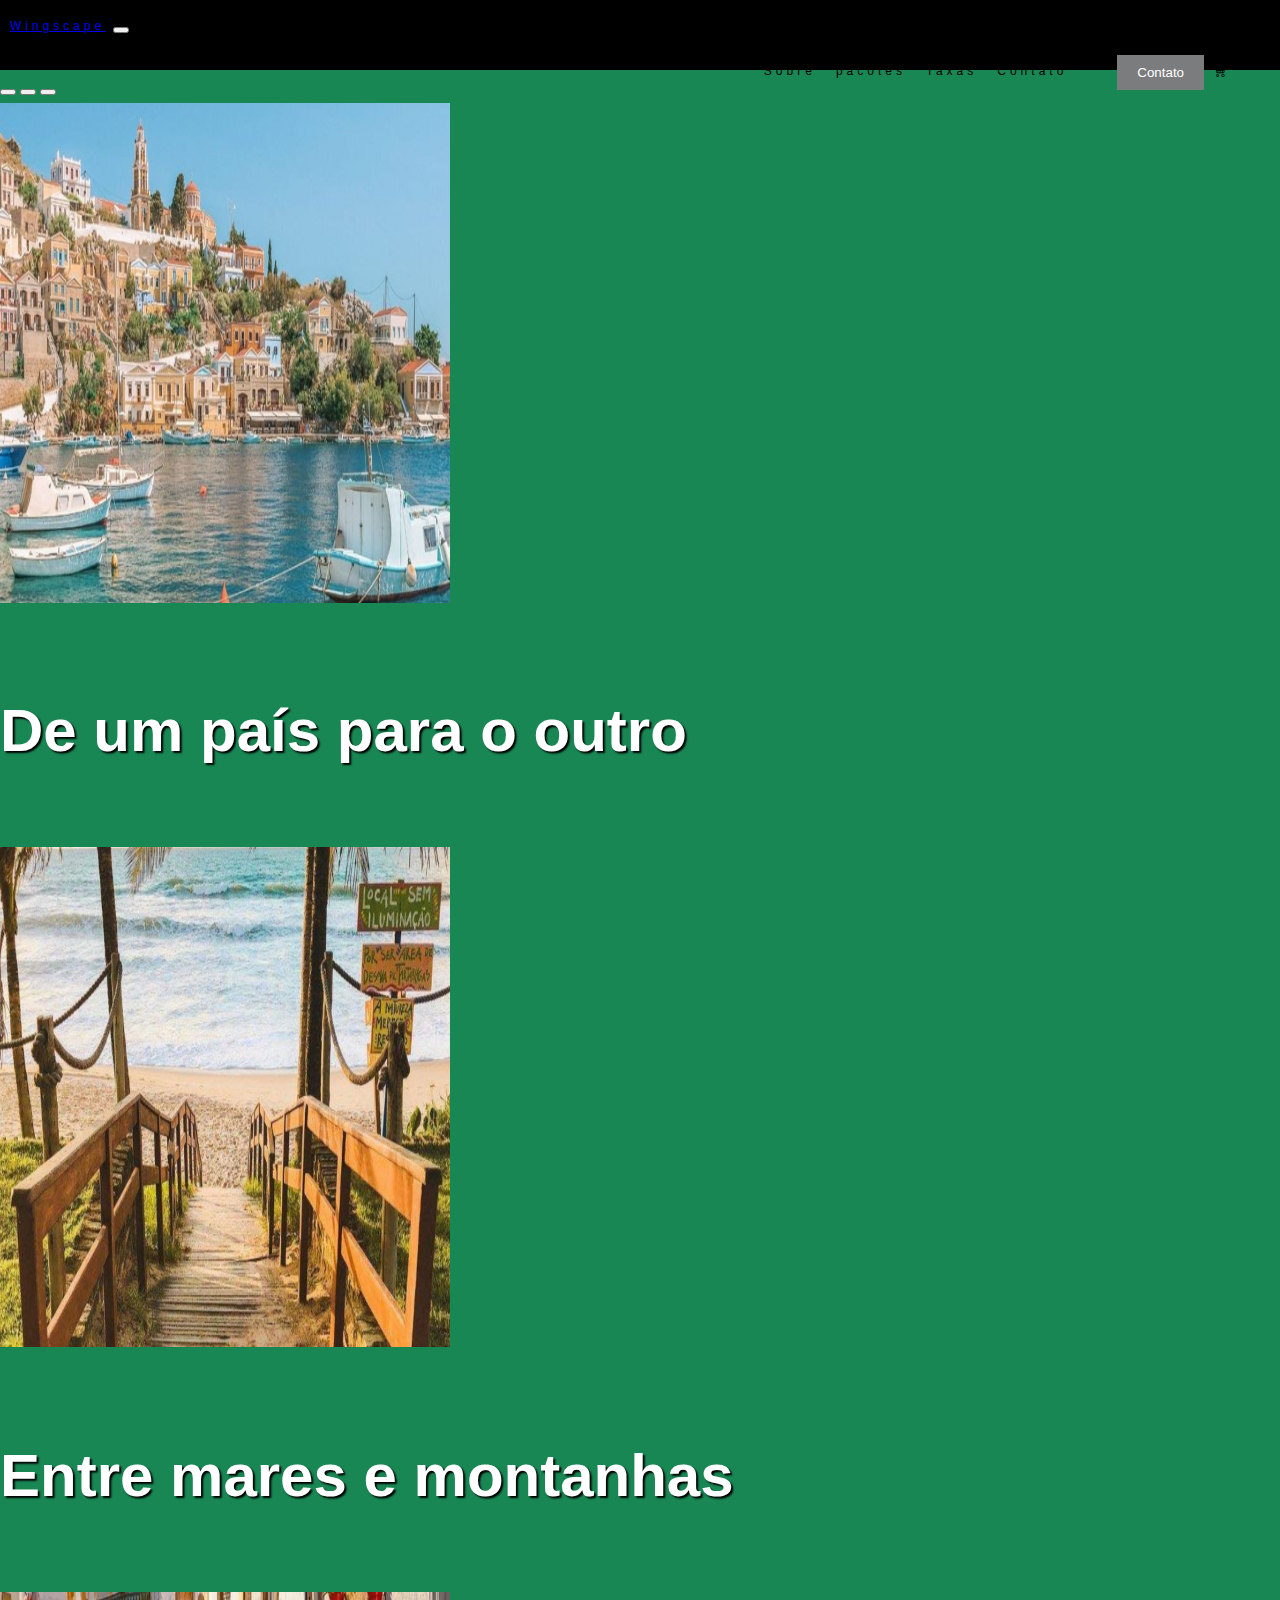
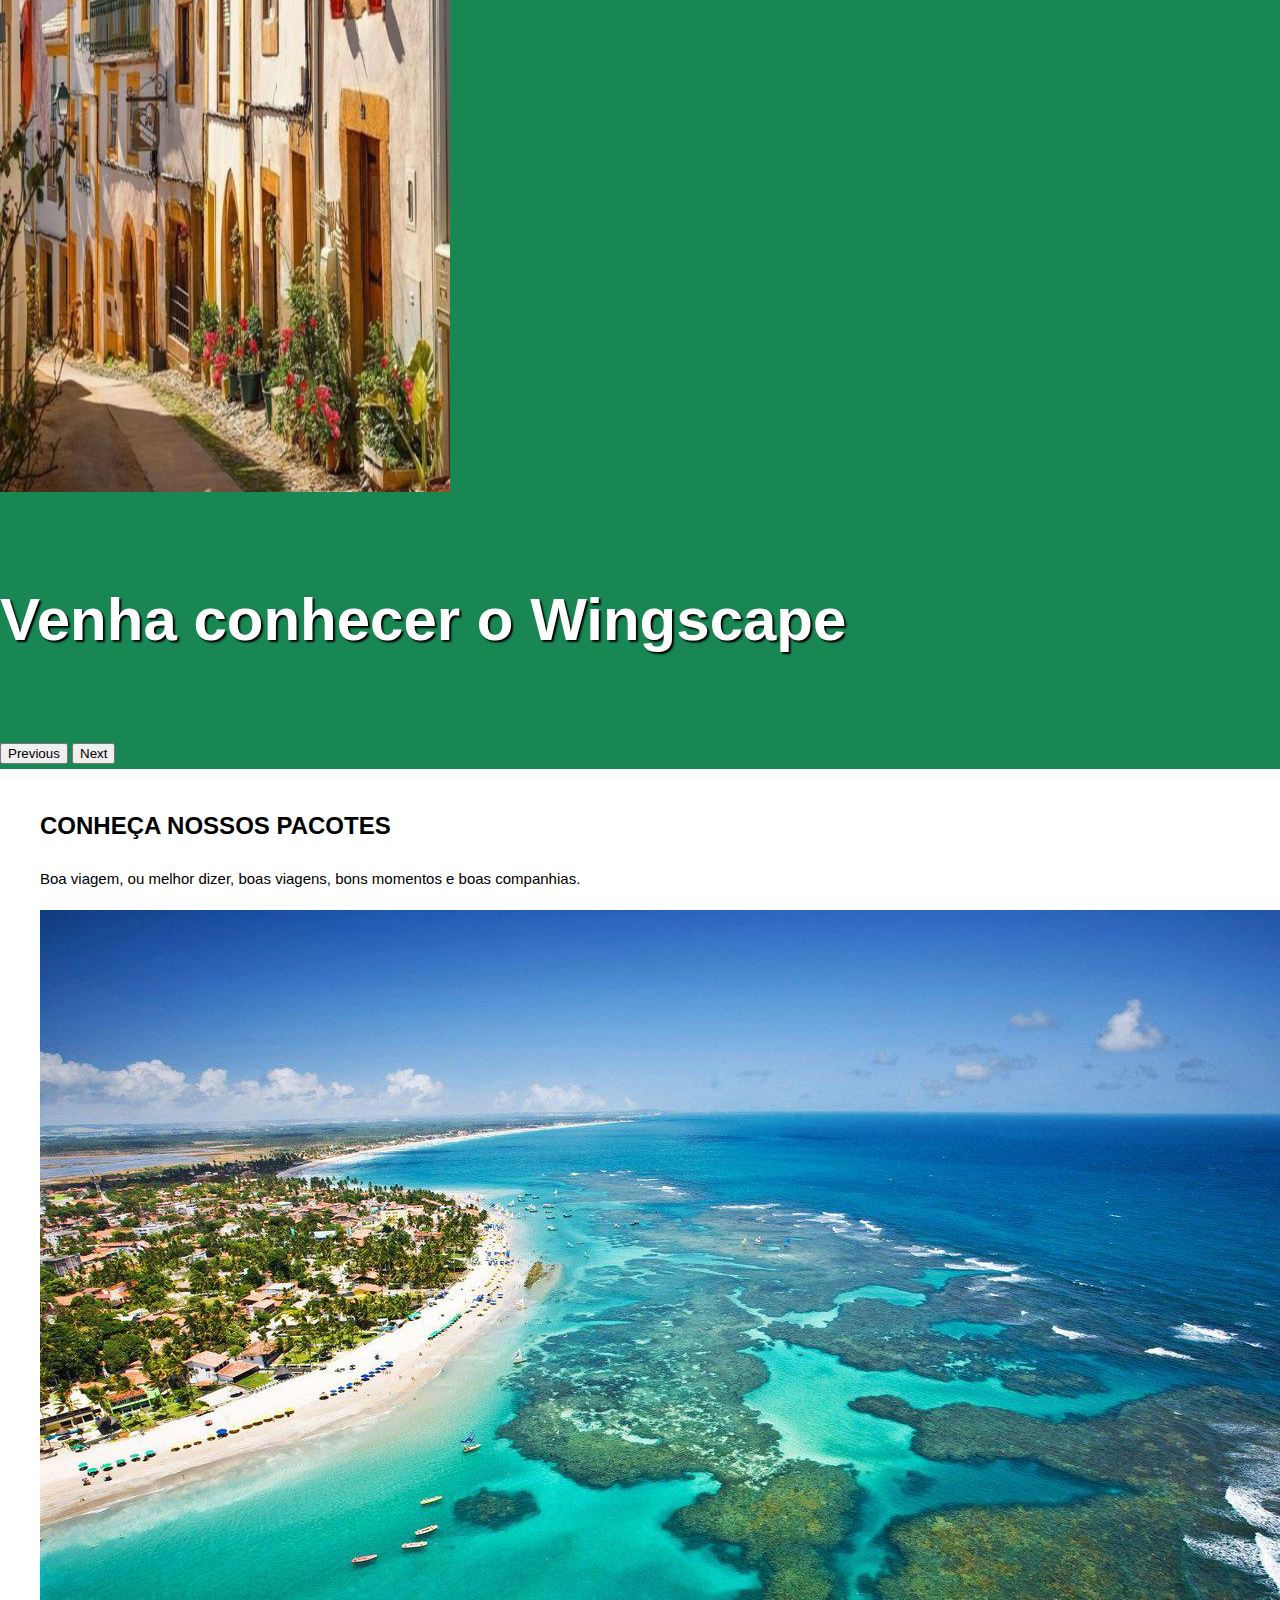
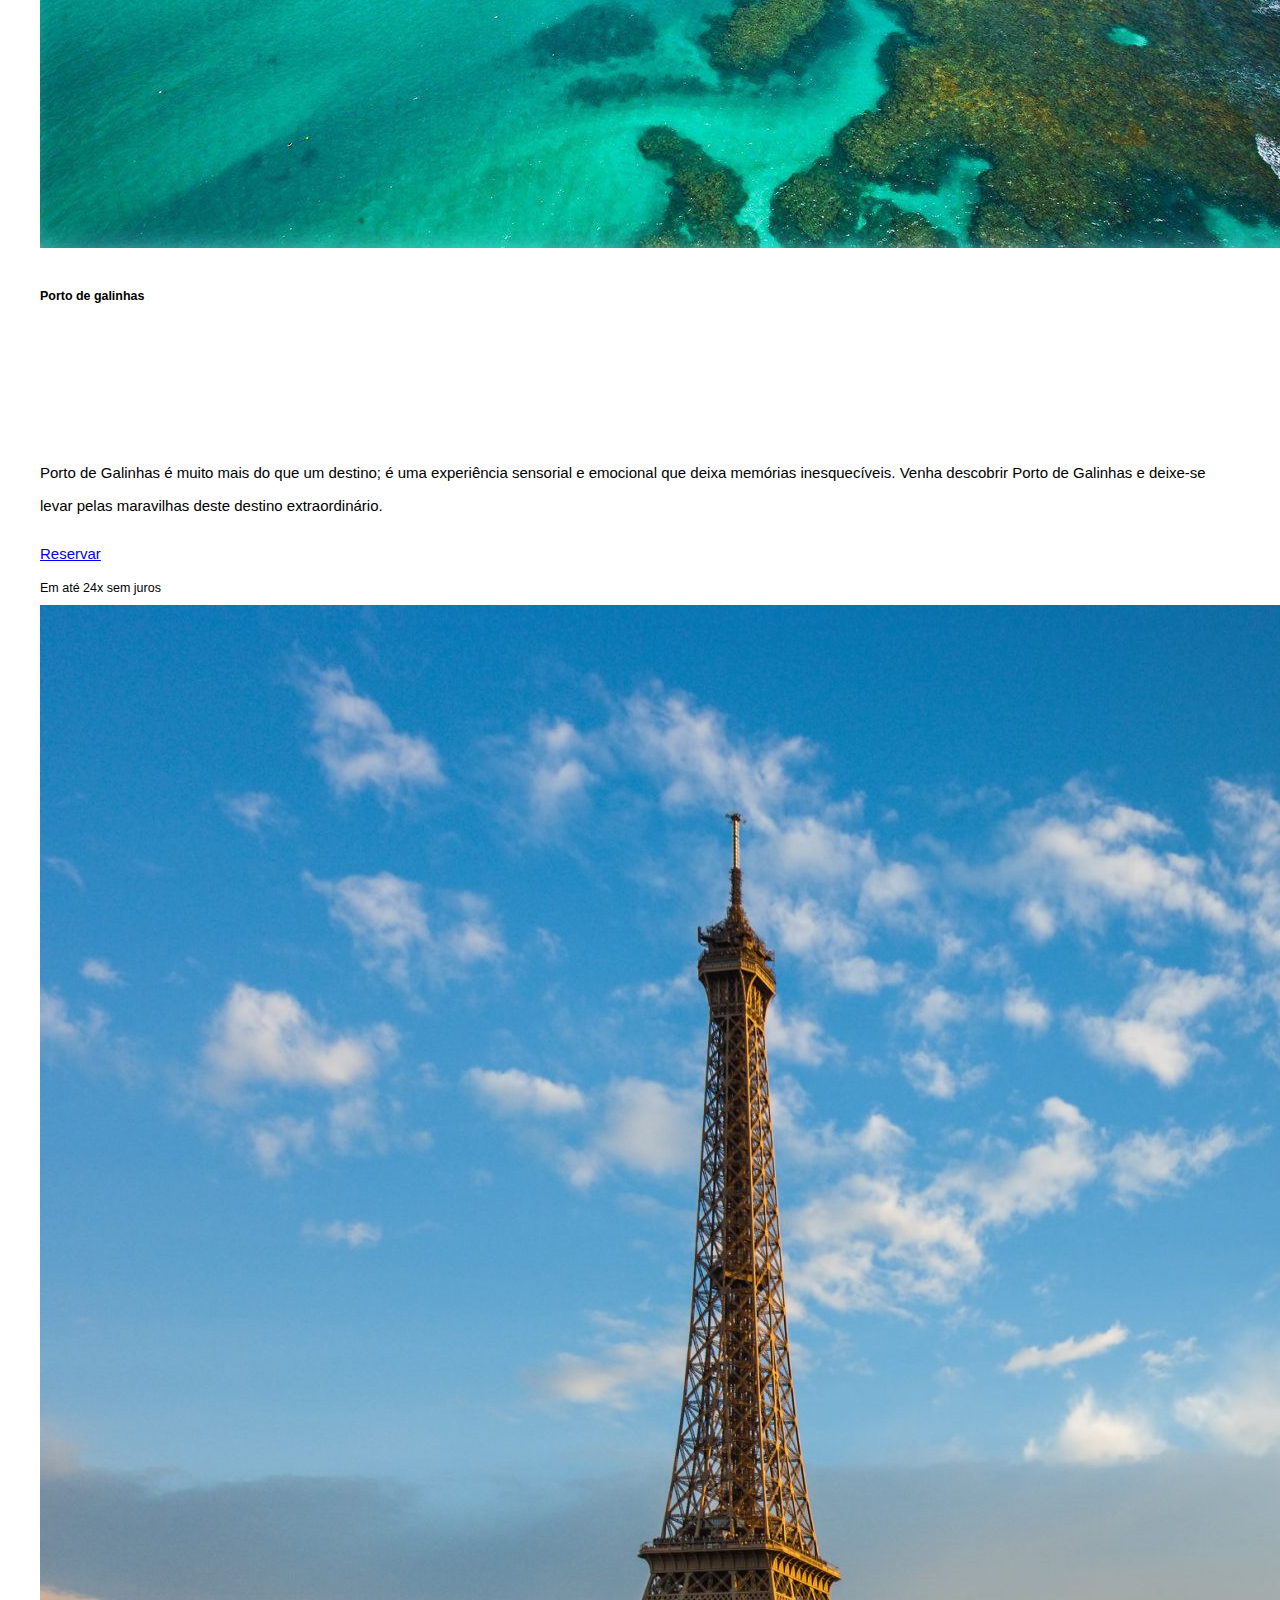
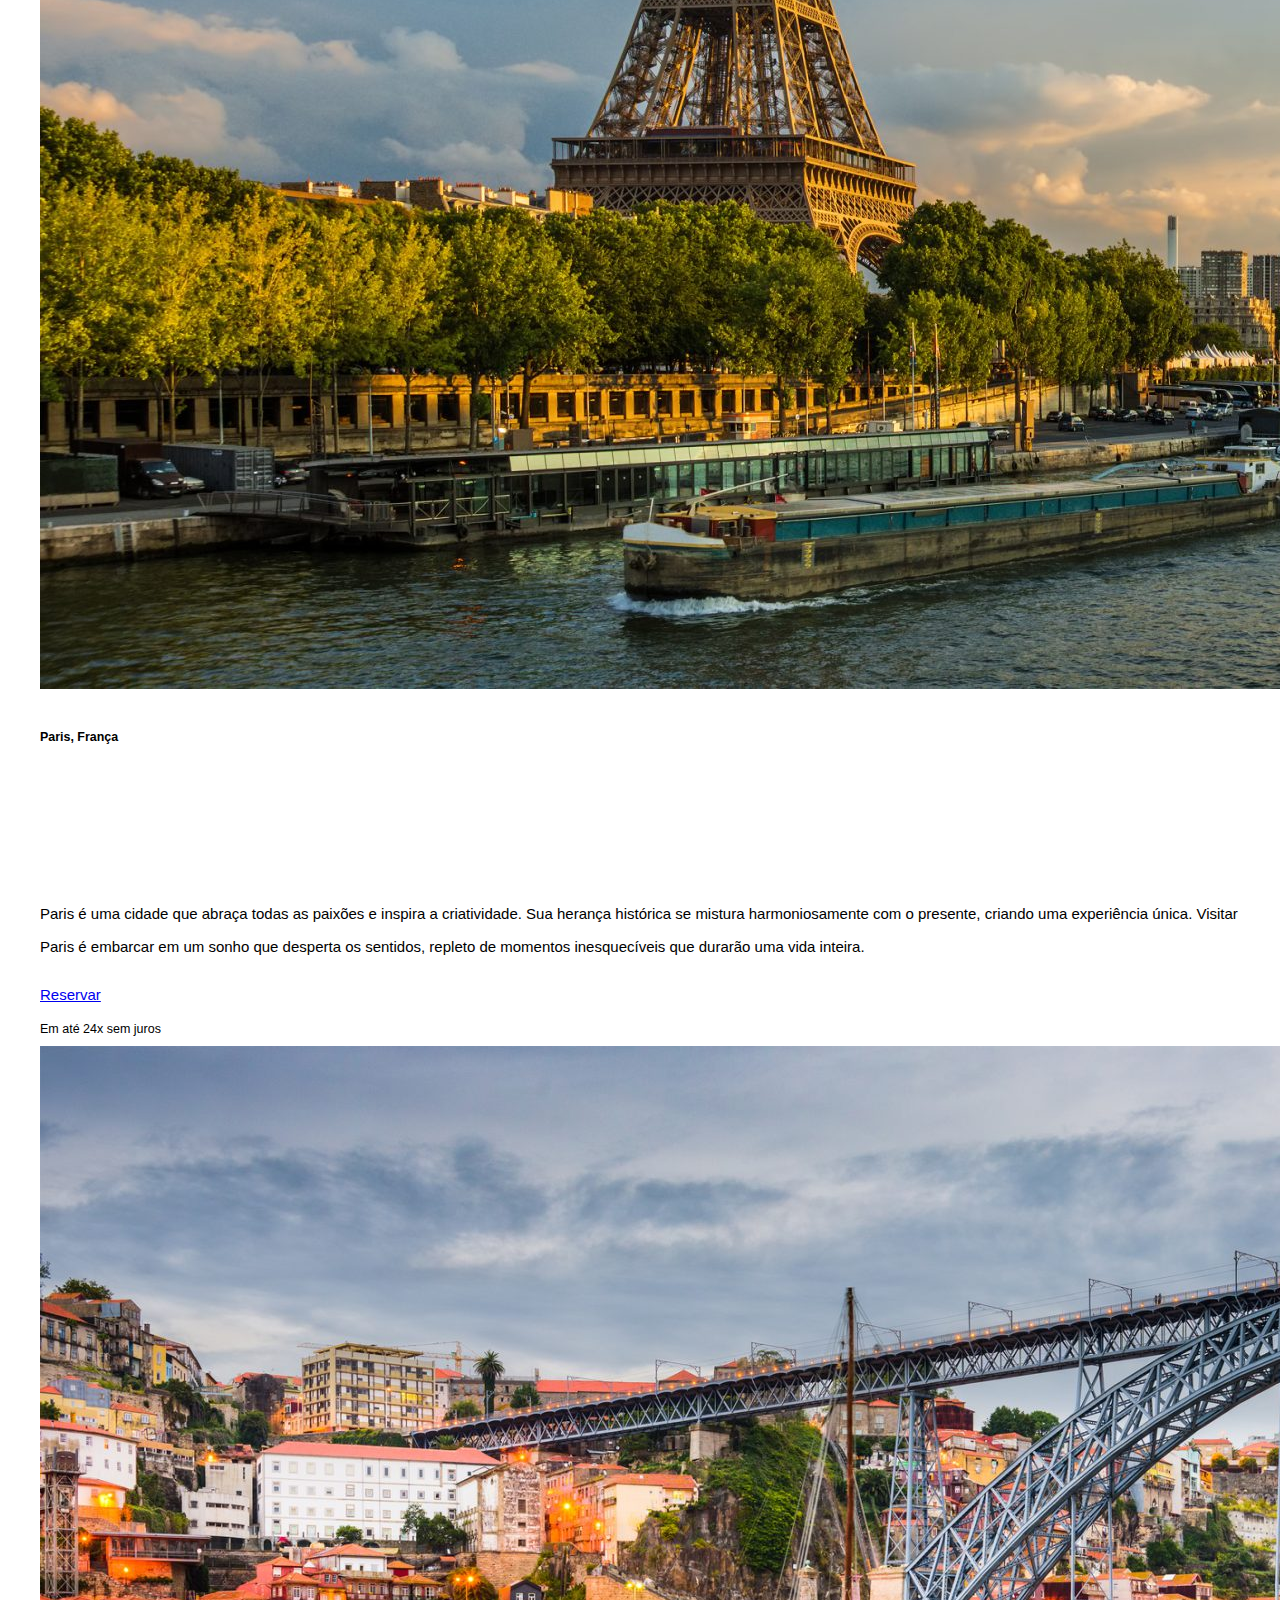
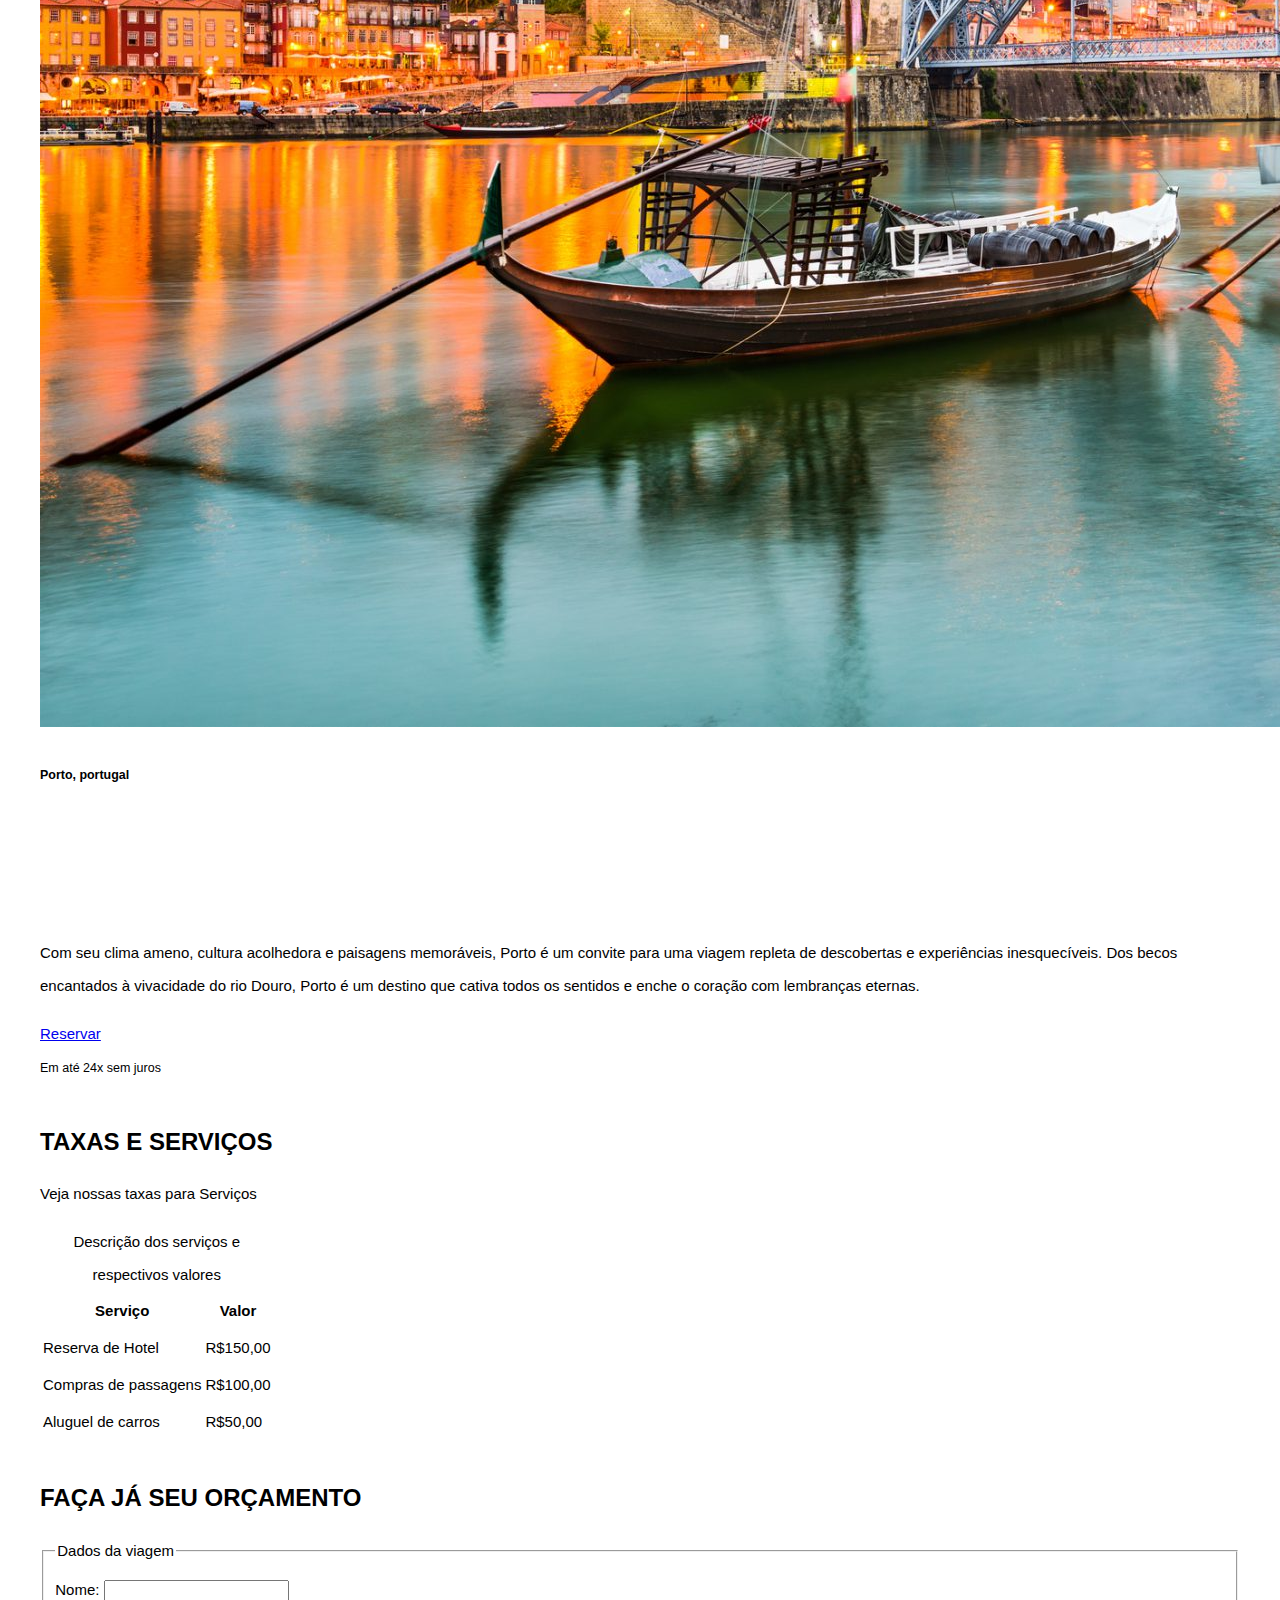
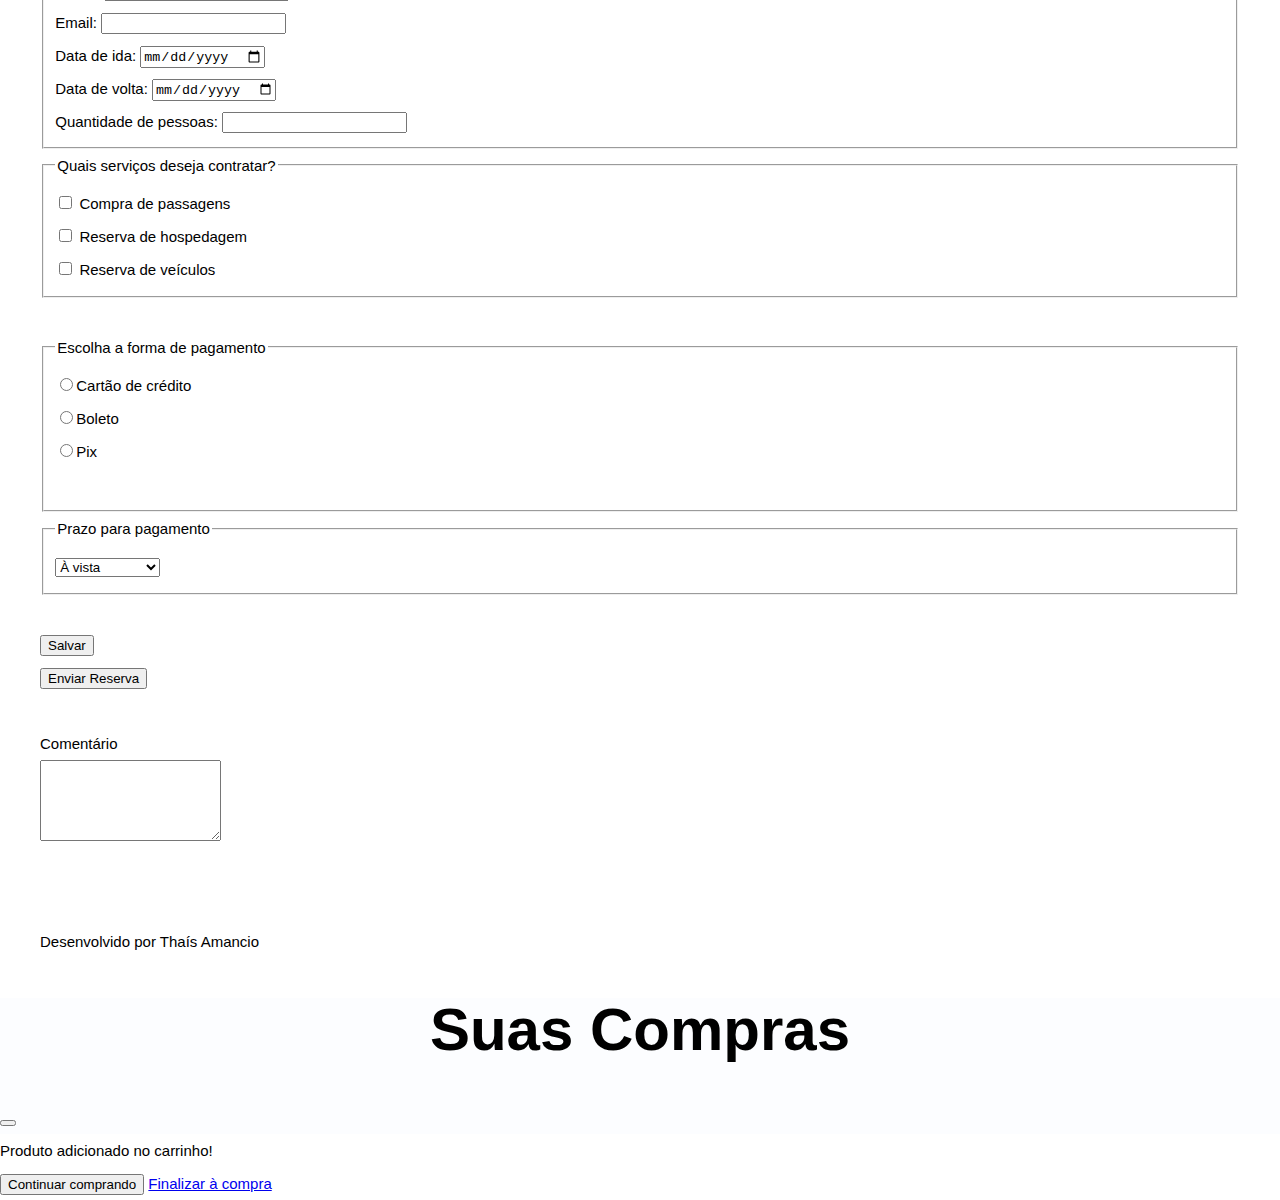
<file: index.html>
<!DOCTYPE html>
<html lang="PT-BR">
<head>
    <meta charset="UTF-8">
    <meta name="viewport" content="width=device-width, initial-scale=1.0">
    <title>A viagem dos sonhos</title>
    <link href="https://cdn.jsdelivr.net/npm/bootstrap@5.3.1/dist/css/bootstrap.min.css" rel="stylesheet" integrity="sha384-4bw+/aepP/YC94hEpVNVgiZdgIC5+VKNBQNGCHeKRQN+PtmoHDEXuppvnDJzQIu9" crossorigin="anonymous">
    <link rel="stylesheet" href="https://cdn.jsdelivr.net/npm/bootstrap-icons@1.10.5/font/bootstrap-icons.css">
    <link rel="stylesheet" href="style.css">
</head>
<body>
    <header>
            <nav class="navbar navbar-expand-lg bg-body-tertiary">
                <div class="container-fluid">
                  <a class="navbar-brand" href="#">Wingscape</a>
                  <button class="navbar-toggler" type="button" data-bs-toggle="collapse" data-bs-target="#navbarSupportedContent" aria-controls="navbarSupportedContent" aria-expanded="false" aria-label="Toggle navigation">
                    <span class="navbar-toggler-icon"></span>
                  </button>
                  <div class="collapse navbar-collapse justify-content-end bg-light" id="navbarSupportedContent">
                    <ul class="navbar-nav">
                      <li class="nav-item">
                        <a class="nav-link" aria-current="page" href="#">Sobre</a>
                    </li>
                      <li class="nav-item">
                      <a class="nav-link" href="#">pacotes</a>
                      </li>
                      </li>
                      <li class="nav-item">
                        <a class="nav-link" href="#">Taxas</a>
                      </li>
                      <li class="nav-item dropdown">
                        <a class="nav-link dropdown-toggle" href="#" role="button" data-bs-toggle="dropdown" aria-expanded="false">
                          Contato
                        </a>
                        <ul class="dropdown-menu">
                            <div class="dropdown-container">
                                <div class="dropdown">
                                  <button class="dropbtn">Contato</button>
                                  <div class="dropdown-content">
                                    <a href="#">Email</a>
                                    <a href="#">Nosso discord</a>
                                    <a href="#">Ligue já</a>
                                  </div>
                                </div>
                        </ul>
                      </li>
                      <li class="nav-item">
                        <a class="nav-link" href="#"><i class="bi bi-cart4"></i></a>
                        </li>
                    </ul>
                  </div>
              </nav>
              <div id="carouselExampleCaptions" class="carousel slide">
                <div class="carousel-indicators">
                  <button type="button" data-bs-target="#carouselExampleCaptions" data-bs-slide-to="0" class="active" aria-current="true" aria-label="Slide 1"></button>
                  <button type="button" data-bs-target="#carouselExampleCaptions" data-bs-slide-to="1" aria-label="Slide 2"></button>
                  <button type="button" data-bs-target="#carouselExampleCaptions" data-bs-slide-to="2" aria-label="Slide 3"></button>
                </div>
                <div class="carousel-inner">
                  <div class="carousel-item active">
                    <img src="img/Carousel/greece-a.jpg" class="d-block w-100 carousel-image" alt="...">
                    <div class="carousel-caption d-none d-md-block">
                      <h5>De um país para o outro</h5>
                    </div>
                  </div>
                  <div class="carousel-item">
                    <img src="img/Carousel/Portodg-a.jpg" class="d-block w-100 carousel-image" alt="...">
                    <div class="carousel-caption d-none d-md-block">
                      <h5>Entre mares e montanhas</h5>
                    </div>
                  </div>
                  <div class="carousel-item">
                    <img src="img/Carousel/Portugal-a.jpg" class="d-block w-100 carousel-image" alt="...">
                    <div class="carousel-caption d-none d-md-block">
                      <h5>Venha conhecer o Wingscape</h5>
                    </div>
                  </div>
                </div>
                <button class="carousel-control-prev" type="button" data-bs-target="#carouselExampleCaptions" data-bs-slide="prev">
                  <span class="carousel-control-prev-icon" aria-hidden="true"></span>
                  <span class="visually-hidden">Previous</span>
                </button>
                <button class="carousel-control-next" type="button" data-bs-target="#carouselExampleCaptions" data-bs-slide="next">
                  <span class="carousel-control-next-icon" aria-hidden="true"></span>
                  <span class="visually-hidden">Next</span>
                </button>
              </div>
    </header>
    <section class="container-fluid bg-light text-center p-2">
    <h2>conheça nossos pacotes</h2>
    <p>
        Boa viagem, ou melhor dizer, boas viagens, bons momentos e boas companhias. 
        <br>
        </p>
        <div class="row row-cols-1 row-cols-md-3 g-4">
            <div class="col">
              <div class="card h-100">
                <img src="img/porto-de-galinhas.jpg" class="card-img-top" alt="...">
                <div class="card-body bg-secondary">
                  <h5 class="card-title text-light">Porto de galinhas</h5>
                  <h1 class="card-subtitle text-light">R$900,00</h1>
                  <p class="card-text text-light">Porto de Galinhas é muito mais do que um destino; é uma experiência sensorial e emocional que deixa memórias inesquecíveis. Venha descobrir Porto de Galinhas e deixe-se levar pelas maravilhas deste destino extraordinário.</p>
                </div>
                <a href="#" class="btn btn-primary" data-bs-toggle="modal" data-bs-target="#exampleModal">Reservar</a>
                <div class="card-footer">
                  <small class="text-muted">Em até 24x sem juros</small>
                </div>
              </div>
            </div>
            <div class="col">
              <div class="card h-100">
                <img src="img/paris-frança.jpg" class="card-img-top" alt="...">
                <div class="card-body bg-secondary">
                  <h5 class="card-title text-light">Paris, França</h5>
                  <h1 class="card-subtitle text-light">R$3.900</h1>
                  <p class="card-text text-light">Paris é uma cidade que abraça todas as paixões e inspira a criatividade. Sua herança histórica se mistura harmoniosamente com o presente, criando uma experiência única. Visitar Paris é embarcar em um sonho que desperta os sentidos, repleto de momentos inesquecíveis que durarão uma vida inteira.</p>
                </div>
                <a href="#" class="btn btn-primary" data-bs-toggle="modal" data-bs-target="#exampleModal">Reservar</a>
                <div class="card-footer">
                  <small class="text-muted">Em até 24x sem juros</small>
                </div>
              </div>
            </div>
            <div class="col">
              <div class="card h-100">
                <img src="img/porto-portugal.jpg" class="card-img-top" alt="...">
                <div class="card-body bg-secondary">
                  <h5 class="card-title text-light">Porto, portugal</h5>
                  <h1 class="card-subtitle text-light">R$3.500</h1>
                  <p class="card-text text-light">Com seu clima ameno, cultura acolhedora e paisagens memoráveis, Porto é um convite para uma viagem repleta de descobertas e experiências inesquecíveis. Dos becos encantados à vivacidade do rio Douro, Porto é um destino que cativa todos os sentidos e enche o coração com lembranças eternas.</p>
                </div>
                <a href="#" class="btn btn-primary" data-bs-toggle="modal" data-bs-target="#exampleModal">Reservar</a>
                <div class="card-footer">
                  <small class="text-muted">Em até 24x sem juros</small>
                </div>
              </div>
            </div>
    </div>
    </section>
    <section class="container-fluid bg-light text-xl-center p-2">
        <h2>Taxas e Serviços</h2>
        <p>Veja nossas taxas para Serviços</p>
        <table class="table table-success table-striped table-hover table-bordered border-success">
            <caption>Descrição dos serviços e respectivos valores</caption>
            <thead class="table-secundary">
            <tr>
                <th>Serviço</th>
                <th>Valor</th>
            </thead>
            <tbody class="table-group-divider">
            </tr>
            <tr>
                <td>Reserva de Hotel</td>
                <td>R$150,00</td>
            </tr>
            <tr>
                <td>Compras de passagens</td>
                <td>R$100,00</td>
            </tr>
            <tr>
                <td>Aluguel de carros</td>
                <td>R$50,00</td>
            </tr>
        </tbody>
        </table>
    </section>
    <section class="container-fluid bg-light p-2">
        <h2 class="text-center">Faça já seu orçamento</h2>
        <form method="get" action="">

            <fieldset>
            <legend>Dados da viagem</legend>
            <div class="mb-3">
            <label class="form-label" for="nome">
                Nome:
            </label>
            <input type="text" class="form-control" name="nome" id="nome">
        </div>
        <div class="mb-3">
            <label class="form-label" for="Email">
                Email:
            </label>
            <input type="email" class="form-control" required name="Email" id="Email">
        </div>
        <div class="mb-3">
            <label class="form-label" for="dataIda">
                Data de ida:
            </label>
            <input type="date" class="form-control" name="dataIda" id="dataIda">
        </div>
        <div class="mb-3">
            <label class="form-label" for="dataVolta">
                Data de volta:
            </label>
            <input type="date" class="form-control" name="dataVolta" id="dataIda">
        </div>
        <div class="mb-3">
            <label class="form-label" for="pessoas">
                Quantidade de pessoas:
            </label>
            <input type="number" class="form-control" name="pessoas" id="pessoas">
            </div>
            </fieldset>
            <fieldset> 
            <legend>Quais serviços deseja contratar?</legend>
            <div class="form-check">
            <input type="checkbox" class="form-check-input" name="passagens" value="passagens">
            <label class="form-check-label" for="passagens">
            Compra de passagens
            </label>
            </div>
            <div class="form-check">
            <input type="checkbox" class="form-check-input" name="hospedagem" value="hospedagem">
            <label class="form-check-label" for="hospedagem">
            Reserva de hospedagem
            </label>
        </div>
        <div class="form-check">
            <input type="checkbox" class="form-check-input" name="veículos" value="veículo">
            <label class="form-check-label" for="veículos">Reserva de veículos
            </label>
        </div>
            </fieldset>
            <br>
            <fieldset>
                <legend>Escolha a forma de pagamento</legend>
                <label>
                    <input type="radio" name="formaPagamento" value="Cartão de crédito">Cartão de crédito
                </label>
                <br>
                <label>
                    <input type="radio" name="formaPagamento" value="Boleto">Boleto
                </label>
                <br>
                <label>
                    <input type="radio" name="formaPagamento" value="Pix">Pix
                </label>
                <br><br>
            </fieldset>
            <fieldset>
                <legend>Prazo para pagamento</legend>
                <select name="prazoPagamento">
                    <option value="Avista">À vista</option>
                    <option value="5x">5x sem juros</option>
                    <option value="10x">10x com juros</option>
                    <option value="15x">15x com juros</option>
                    <option value="20x">20x com juros</option>
                </select>
            </fieldset>
            <br>
            <div class="mb-2">
            <button class="btm btm-secundary">Salvar</button>
        </div>
            <div class="mb-2">
            <input type="submit" value="Enviar Reserva">
        </div>
            <br>
            <label>Comentário</label><br>
            <textarea rows="5" name="Comentário"></textarea><br><br>
        </form>
    </section>
<footer class="container-fluid bg-secondary p-2 text-center">
    <p>Desenvolvido por Thaís Amancio</p>
</footer>
<script src="https://cdn.jsdelivr.net/npm/bootstrap@5.3.1/dist/js/bootstrap.bundle.min.js" integrity="sha384-HwwvtgBNo3bZJJLYd8oVXjrBZt8cqVSpeBNS5n7C8IVInixGAoxmnlMuBnhbgrkm" crossorigin="anonymous"></script>
</body>
  <div class="modal fade" id="exampleModal" tabindex="-1" aria-labelledby="exampleModalLabel" aria-hidden="true">
    <div class="modal-dialog">
      <div class="modal-content">
        <div class="modal-header">
          <h1 class="modal-title fs-5" id="exampleModalLabel">Suas Compras</h1>
          <button type="button" class="btn-close" data-bs-dismiss="modal" aria-label="Close"></button>
        </div>
        <div class="modal-body">
          Produto adicionado no carrinho!
        </div>
        <div class="modal-footer">
          <button type="button" class="btn btn-primary" data-bs-dismiss="modal">Continuar comprando</button>
          <a href="checkout.html" type="button" class="btn btn-success">Finalizar à compra</a>
        </div>
      </div>
    </div>
  </div>
</html>
</file>
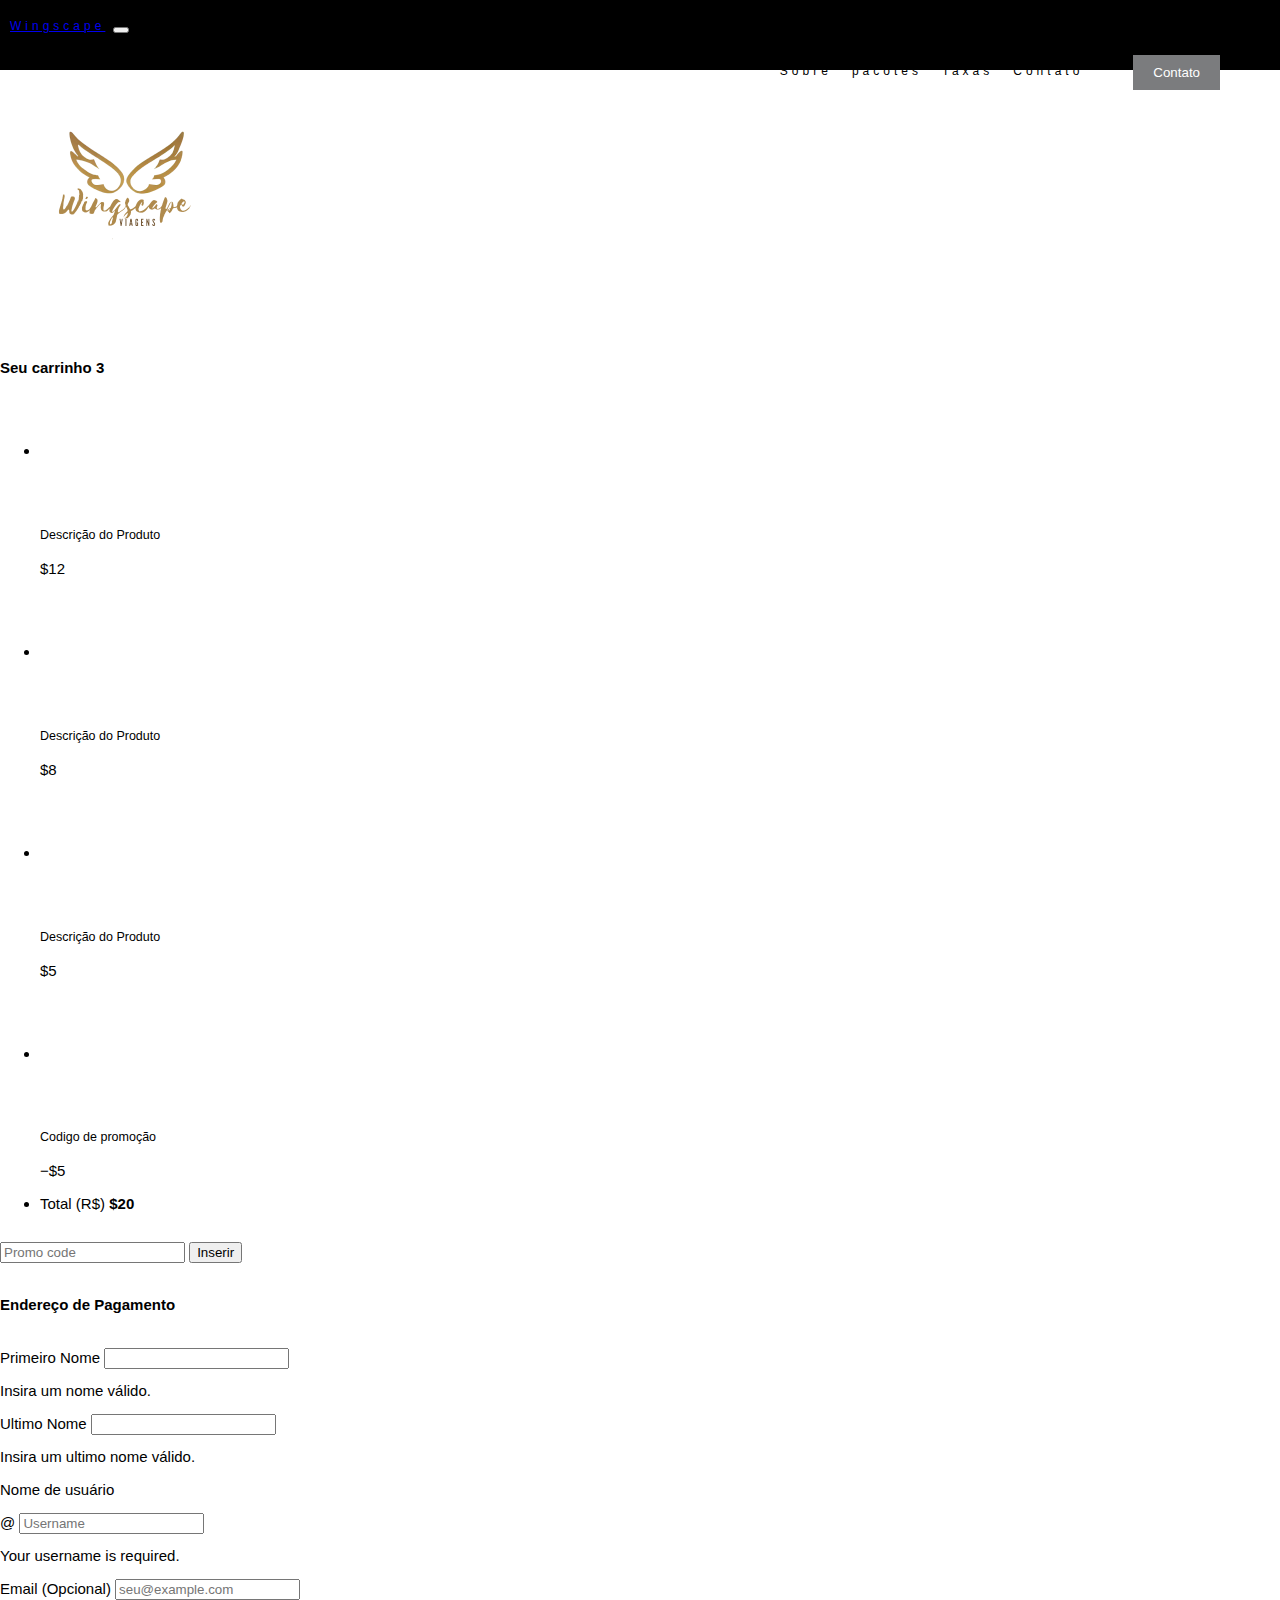
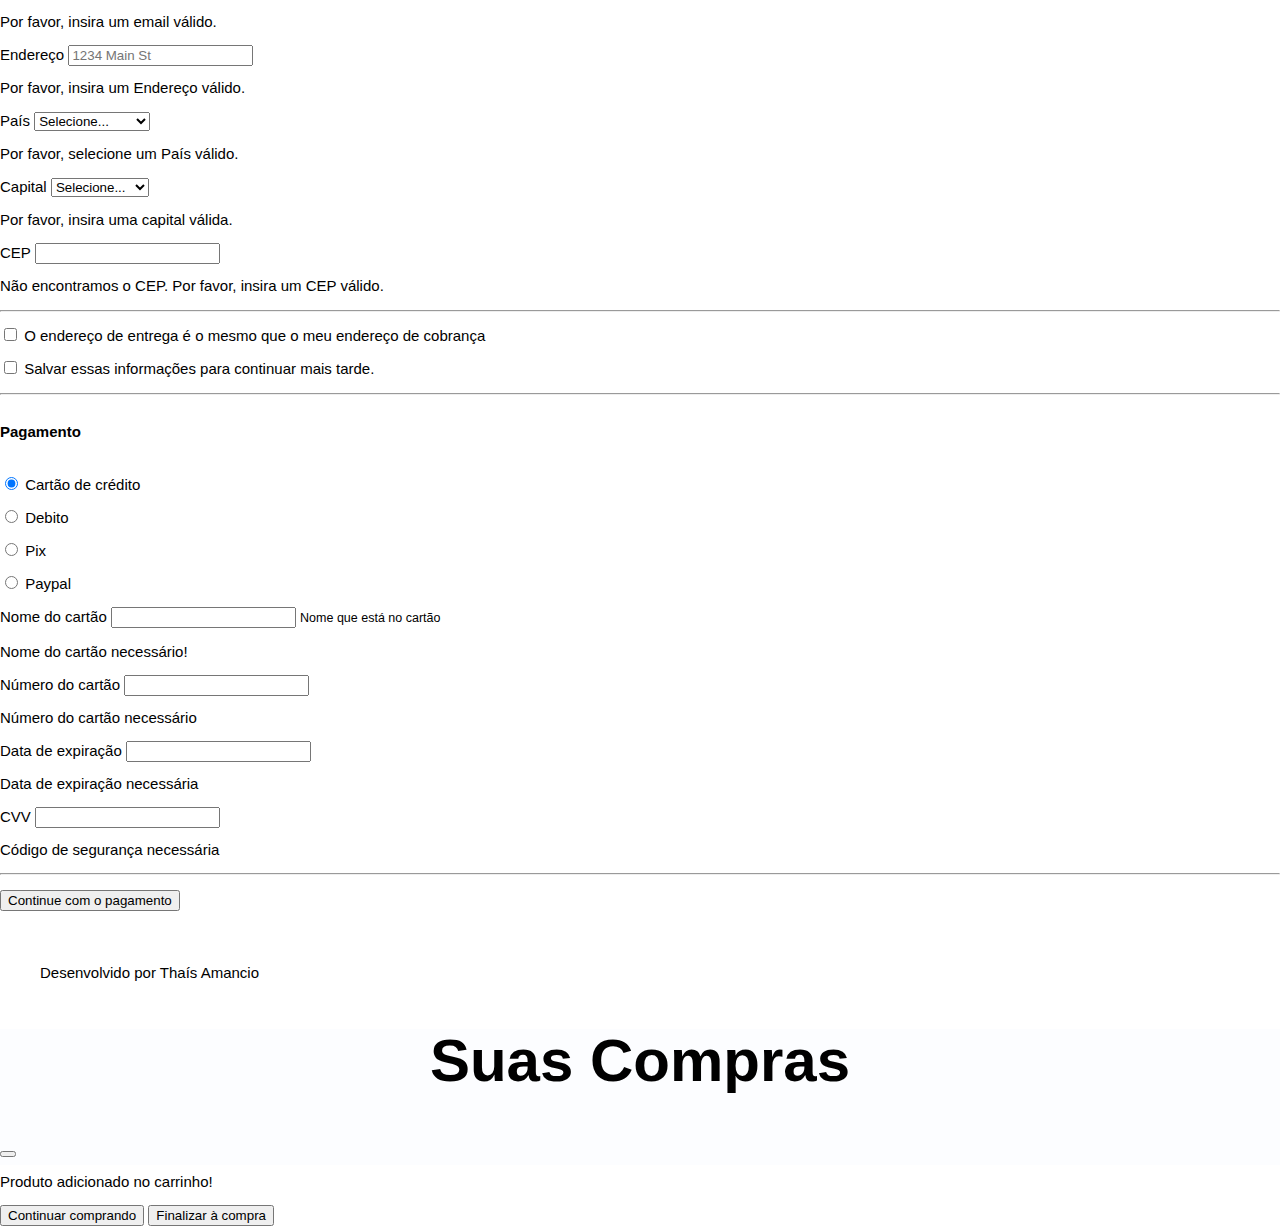
<file: checkout.html>
<!DOCTYPE html>
<html lang="PT-BR">
<head>
<meta charset="UTF-8">
<meta name="viewport" content="width=device-width, initial-scale=1.0">
<title>A viagem dos sonhos</title>
<link href="https://cdn.jsdelivr.net/npm/bootstrap@5.3.1/dist/css/bootstrap.min.css" rel="stylesheet" integrity="sha384-4bw+/aepP/YC94hEpVNVgiZdgIC5+VKNBQNGCHeKRQN+PtmoHDEXuppvnDJzQIu9" crossorigin="anonymous">
<link rel="stylesheet" href="style.css">
</head>
<body>
<header>
<nav class="navbar navbar-expand-lg bg-body-tertiary">
    <div class="container-fluid">
        <a class="navbar-brand" href="#">Wingscape</a>
        <button class="navbar-toggler" type="button" data-bs-toggle="collapse" data-bs-target="#navbarSupportedContent" aria-controls="navbarSupportedContent" aria-expanded="false" aria-label="Toggle navigation">
        <span class="navbar-toggler-icon"></span>
        </button>
        <div class="collapse navbar-collapse justify-content-end bg-light" id="navbarSupportedContent">
        <ul class="navbar-nav">
            <li class="nav-item">
            <a class="nav-link" aria-current="page" href="#">Sobre</a>
        </li>
            <li class="nav-item">
            <a class="nav-link" href="#">pacotes</a>
            </li>
            </li>
            <li class="nav-item">
            <a class="nav-link" href="#">Taxas</a>
            </li>
            <li class="nav-item dropdown">
            <a class="nav-link dropdown-toggle" href="#" role="button" data-bs-toggle="dropdown" aria-expanded="false">
                Contato
            </a>
            <ul class="dropdown-menu">
                <div class="dropdown-container">
                    <div class="dropdown">
                        <button class="dropbtn">Contato</button>
                        <div class="dropdown-content">
                        <a href="#">Email</a>
                        <a href="#">Nosso discord</a>
                        <a href="#">Ligue já</a>
                        </div>
                    </div>
                </div>
            </ul>
            </li>
            <li class="nav-item">
            <a class="nav-link" href="#"><i class="bi bi-cart4"></i></a>
            </li>
        </ul>
        </div>
    </nav>
</header>
    <div class="container">
    <main>
        <div class="py-5 text-center">
        <img class="d-block mx-auto mb-4" src="img/Wingscape-logo.png" alt="" width="250" height="250">
        </div>

        <div class="row g-5">
        <div class="col-md-5 col-lg-4 order-md-last">
            <h4 class="d-flex justify-content-between align-items-center mb-3">
            <span class="text-primary">Seu carrinho</span>
            <span class="badge bg-primary rounded-pill">3</span>
            </h4>
            <ul class="list-group mb-3">
            <li class="list-group-item d-flex justify-content-between lh-sm">
                <div>
                <h6 class="my-0">Nome do Produto</h6>
                <small class="text-body-secondary">Descrição do Produto</small>
                </div>
                <span class="text-body-secondary">$12</span>
            </li>
            <li class="list-group-item d-flex justify-content-between lh-sm">
                <div>
                <h6 class="my-0">Nome do Produto</h6>
                <small class="text-body-secondary">Descrição do Produto</small>
                </div>
                <span class="text-body-secondary">$8</span>
            </li>
            <li class="list-group-item d-flex justify-content-between lh-sm">
                <div>
                <h6 class="my-0">Nome do Produto</h6>
                <small class="text-body-secondary">Descrição do Produto</small>
                </div>
                <span class="text-body-secondary">$5</span>
            </li>
            <li class="list-group-item d-flex justify-content-between bg-body-tertiary">
                <div class="text-success">
                <h6 class="my-0">Código de promoção</h6>
                <small>Codigo de promoção</small>
                </div>
                <span class="text-success">−$5</span>
            </li>
            <li class="list-group-item d-flex justify-content-between">
                <span>Total (R$)</span>
                <strong>$20</strong>
            </li>
            </ul>
    
            <form class="card p-2">
            <div class="input-group">
                <input type="text" class="form-control" placeholder="Promo code">
                <button type="submit" class="btn btn-secondary">Inserir</button>
            </div>
            </form>
        </div>
        <div class="col-md-7 col-lg-8">
            <h4 class="mb-3">Endereço de Pagamento</h4>
            <form class="needs-validation" novalidate>
            <div class="row g-3">
                <div class="col-sm-6">
                <label for="primeiroNome" class="form-label">Primeiro Nome</label>
                <input type="text" class="form-control" id="primeiroNome" placeholder="" value="" required>
                <div class="invalid-feedback">
                    Insira um nome válido.
                </div>
                </div>
    
                <div class="col-sm-6">
                <label for="ultimoNome" class="form-label">Ultimo Nome</label>
                <input type="text" class="form-control" id="ultimoNome" placeholder="" value="" required>
                <div class="invalid-feedback">
                    Insira um ultimo nome válido.
                </div>
                </div>
    
                <div class="col-12">
                <label for="username" class="form-label">Nome de usuário</label>
                <div class="input-group has-validation">
                    <span class="input-group-text">@</span>
                    <input type="text" class="form-control" id="username" placeholder="Username" required>
                <div class="invalid-feedback">
                    Your username is required.
                    </div>
                </div>
                </div>
    
                <div class="col-12">
                <label for="email" class="form-label">Email <span class="text-body-secondary">(Opcional)</span></label>
                <input type="email" class="form-control" id="email" placeholder="seu@example.com">
                <div class="invalid-feedback">
                    Por favor, insira um email válido.
                </div>
                </div>
    
                <div class="col-12">
                <label for="address" class="form-label">Endereço</label>
                <input type="text" class="form-control" id="address" placeholder="1234 Main St" required>
                <div class="invalid-feedback">
                    Por favor, insira um Endereço válido.
                </div>
                </div>
    
                <div class="col-md-5">
                <label for="country" class="form-label">País</label>
                <select class="form-select" id="country" required>
                    <option value="">Selecione...</option>
                    <option>Estados Unidos</option>
                    <option>Brasil</option>
                    <option>Portugal</option>
                    <option>Espanha</option>
                    <option>Canadá</option>
                </select>
                <div class="invalid-feedback">
                    Por favor, selecione um País válido.
                </div>
                </div>
    
                <div class="col-md-4">
                <label for="state" class="form-label">Capital</label>
                <select class="form-select" id="state" required>
                    <option value="">Selecione...</option>
                    <option>California</option>
                    <option>São Paulo</option>
                    <option>Pernambuco</option>
                    <option>Lisboa</option>
                    <option>Madrid</option>
                    <option>Toronto</option>
                </select>
                <div class="invalid-feedback">
                    Por favor, insira uma capital válida.
                </div>
                </div>
    
                <div class="col-md-3">
                <label for="zip" class="form-label">CEP</label>
                <input type="text" class="form-control" id="zip" placeholder="" required>
                <div class="invalid-feedback">
                Não encontramos o CEP. Por favor, insira um CEP válido.
                </div>
                </div>
            </div>
    
            <hr class="my-4">
    
            <div class="form-check">
                <input type="checkbox" class="form-check-input" id="same-address">
                <label class="form-check-label" for="same-address">O endereço de entrega é o mesmo que o meu endereço de cobrança</label>
            </div>
    
            <div class="form-check">
                <input type="checkbox" class="form-check-input" id="save-info">
                <label class="form-check-label" for="save-info">Salvar essas informações para continuar mais tarde. </label>
            </div>
    
            <hr class="my-4">
    
            <h4 class="mb-3">Pagamento</h4>
    
            <div class="my-3">
                <div class="form-check">
                <input id="credit" name="paymentMethod" type="radio" class="form-check-input" checked required>
                <label class="form-check-label" for="credit">Cartão de crédito</label>
                </div>
                <div class="form-check">
                <input id="debit" name="paymentMethod" type="radio" class="form-check-input" required>
                <label class="form-check-label" for="debit">Debito</label>
                </div>
                <div class="form-check">
                <input id="pix" name="paymentMethod" type="radio" class="form-check-input" required>
                <label class="form-check-label" for="pix">Pix</label>
                </div>
                <div class="form-check">
                <input id="paypal" name="paymentMethod" type="radio" class="form-check-input" required>
                <label class="form-check-label" for="paypal">Paypal</label>
                </div>
            </div>
    
            <div class="row gy-3">
                <div class="col-md-6">
                <label for="cc-name" class="form-label">Nome do cartão</label>
                <input type="text" class="form-control" id="cc-name" placeholder="" required>
                <small class="text-body-secondary">Nome que está no cartão</small>
                <div class="invalid-feedback">
                    Nome do cartão necessário!
                </div>
                </div>
    
                <div class="col-md-6">
                <label for="cc-number" class="form-label">Número do cartão</label>
                <input type="text" class="form-control" id="cc-number" placeholder="" required>
                <div class="invalid-feedback">
                    Número do cartão necessário
                </div>
                </div>
    
                <div class="col-md-3">
                <label for="cc-expiration" class="form-label">Data de expiração</label>
                <input type="text" class="form-control" id="cc-expiration" placeholder="" required>
                <div class="invalid-feedback">
                    Data de expiração necessária
                </div>
                </div>
    
                <div class="col-md-3">
                <label for="cc-cvv" class="form-label">CVV</label>
                <input type="text" class="form-control" id="cc-cvv" placeholder="" required>
                <div class="invalid-feedback">
                    Código de segurança necessária
                </div>
                </div>
            </div>
    
            <hr class="my-4">
    
            <button class="w-100 btn btn-primary btn-lg" type="submit">Continue com o pagamento</button>
            </form>
        </div>
        </div>
    </main>


    <footer class="container-fluid bg-secondary p-2 text-center">
    <p>Desenvolvido por Thaís Amancio</p>
</footer>
<script src="https://cdn.jsdelivr.net/npm/bootstrap@5.3.1/dist/js/bootstrap.bundle.min.js" integrity="sha384-HwwvtgBNo3bZJJLYd8oVXjrBZt8cqVSpeBNS5n7C8IVInixGAoxmnlMuBnhbgrkm" crossorigin="anonymous"></script>
</body>
    <div class="modal fade" id="exampleModal" tabindex="-1" aria-labelledby="exampleModalLabel" aria-hidden="true">
    <div class="modal-dialog">
        <div class="modal-content">
        <div class="modal-header">
            <h1 class="modal-title fs-5" id="exampleModalLabel">Suas Compras</h1>
            <button type="button" class="btn-close" data-bs-dismiss="modal" aria-label="Close"></button>
        </div>
        <div class="modal-body">
            Produto adicionado no carrinho!
        </div>
        <div class="modal-footer">
            <button type="button" class="btn btn-primary" data-bs-dismiss="modal">Continuar comprando</button>
            <button type="button" class="btn btn-success">Finalizar à compra</button>
        </div>
        </div>
    </div>
    </div>
</html>
</file>
<file: style.css>
body{
  font-weight: 400;
  font-family: Arial, Helvetica, sans-serif;
  font-size: 15px;
  line-height: 2.2em;
  color: #000000;
  margin: 0px;
}

header{
  background-color: #198754 ;
}

section, footer{
  margin: 40px;
}

h1{
  font-size: 60px;
  color:#ffffff ;
  padding: 15px;
  text-align: center;
}

h6{
  font-size: 15px;
  color: #ffffff;
  text-align: center;
  font-family: Verdana, Geneva, Tahoma, sans-serif;
  font-weight: 300;
  padding: 15px;
}

h2{
  font-size: 24px;
  text-transform: uppercase;
  color:#000000;
  font-weight: 600;
}

nav, li a{
  padding: 10px;
  color: #000000;
  text-decoration: none;
}

nav li{
  float: left;
}

nav ul{
  float: right;
  list-style: none;
}

nav{
  font-size: 12px;
  letter-spacing: 4px;
  height: 50px;
  background-color:#000000 ;
  padding-right: 40px;
}

.carousel-image{
  width: 450px;
  height: 500px;
}

.carousel-caption h5{
  font-size: 60px;
  color: #ffffff;
  text-shadow: 2px 2px 2px #000000;
}

.dropdown-container {
display: flex;
flex-direction: column;
}

.dropdown {
position: relative;
display: inline-block;
}

.dropbtn {
background-color: #7b7c7e;
color: white;
padding: 10px 20px;
border: none;
cursor: pointer;
}

.dropdown-content {
display: none;
position: absolute;
background-color: #f9f9f9;
min-width: 160px;
box-shadow: 0px 8px 16px 0px rgba(0,0,0,0.2);
z-index: 1;
}

.dropdown:hover .dropdown-content {
display: block;
}

.dropdown-content a {
color: black;
padding: 12px 16px;
text-decoration: none;
display: block;
}

.dropdown-content a:hover {
background-color: #f1f1f1;
}

.modal-title{
  color: #000000;

}

.modal-header{
  background-color: #fcfdff;
}
</file>
